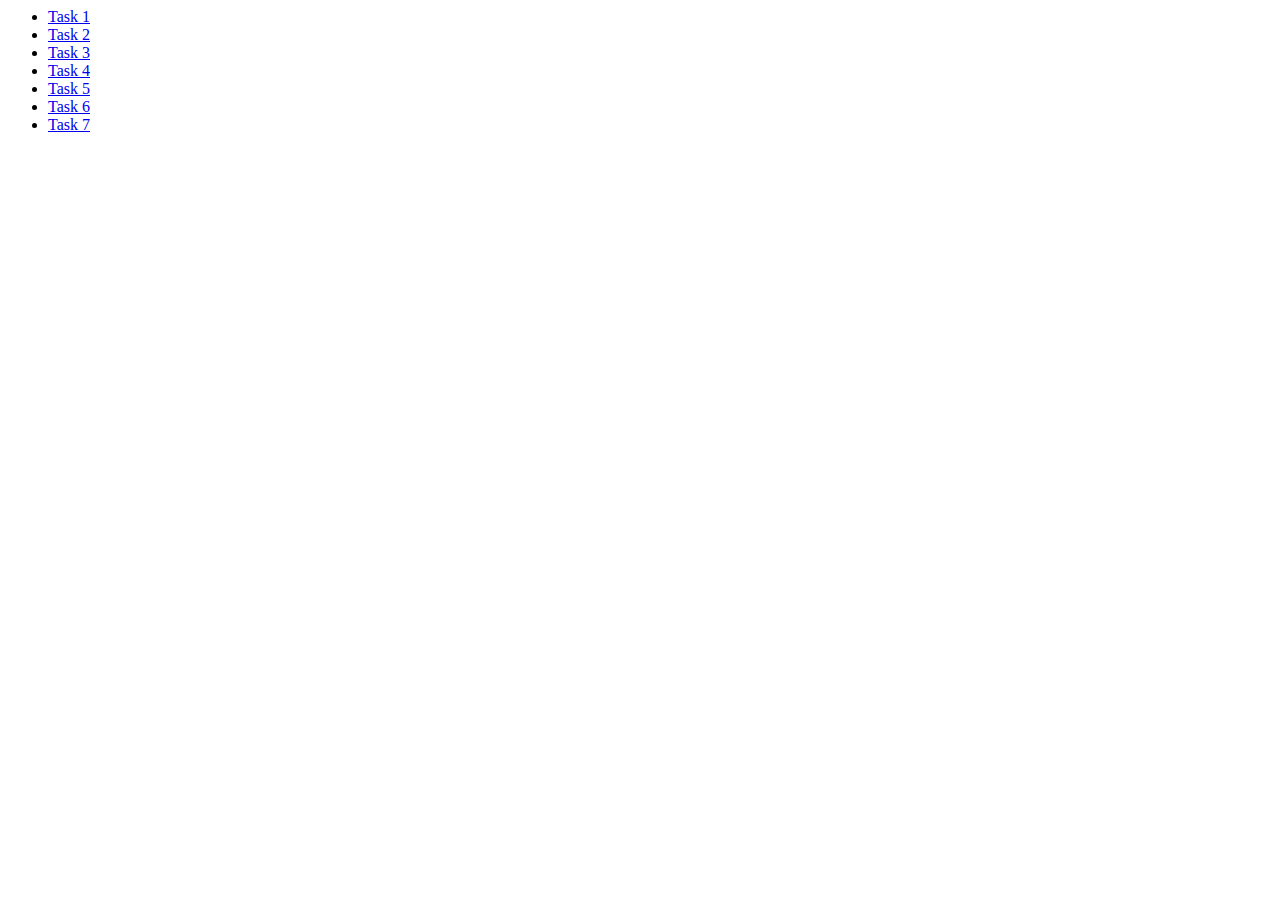
<file: index.html>
<html lang="en">
  <head>
    <meta charset="UTF-8" />
    <meta name="viewport" content="width=device-width, initial-scale=1.0" />
    <title>Homework_7</title>
  </head>
  <body>
    <ul>
      <li>
        <a href="task_1.html">Task 1</a>
      </li>
      <li>
        <a href="task_2.html">Task 2</a>
      </li>
      <li>
        <a href="task_3.html">Task 3</a>
      </li>
      <li>
        <a href="task_4.html">Task 4</a>
      </li>
      <li>
        <a href="task_5.html">Task 5</a>
      </li>
      <li>
        <a href="task_6.html">Task 6</a>
      </li>
      <li>
        <a href="task_7.html">Task 7</a>
      </li>
    </ul>
  </body>
</html>
</file>
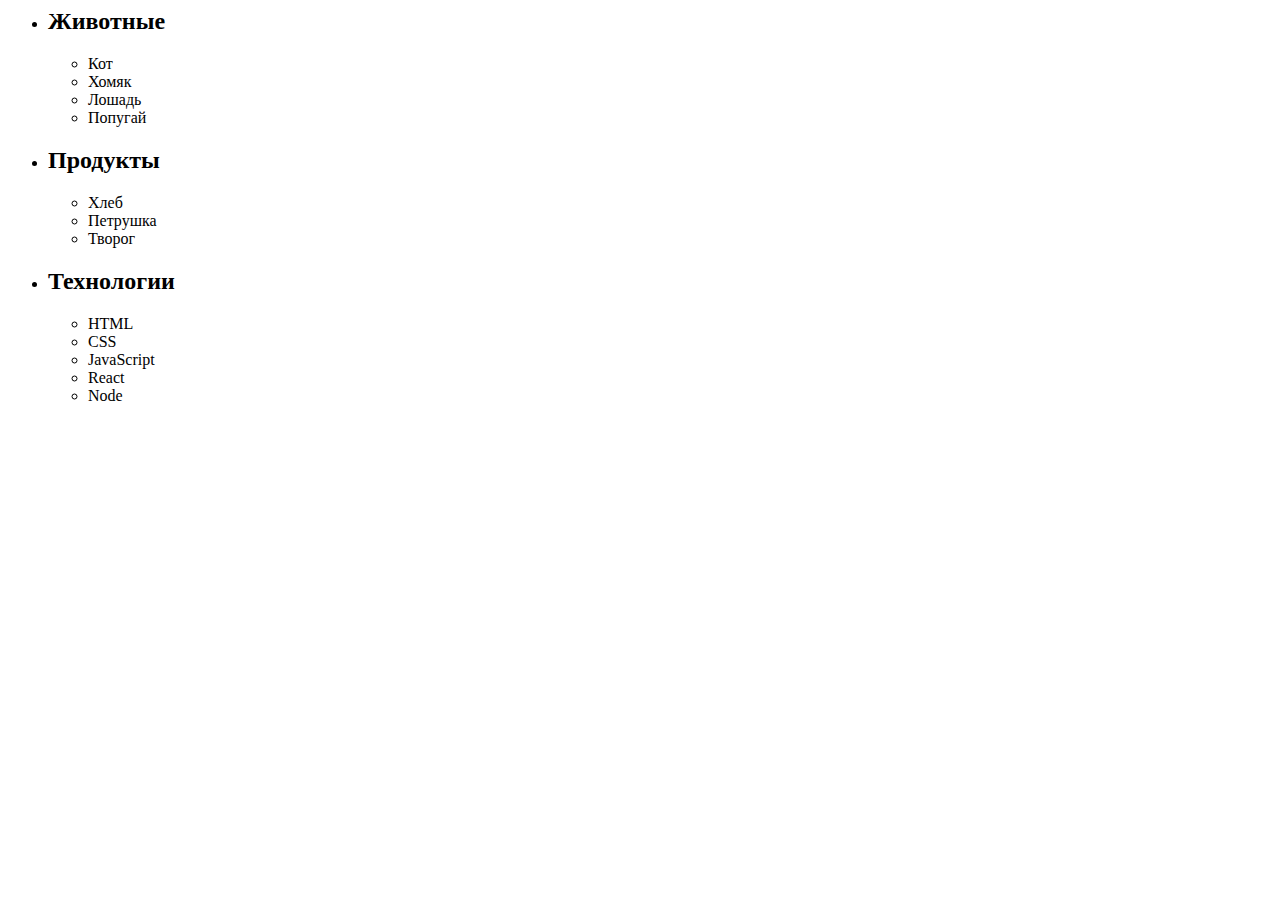
<file: task_1.html>
<html lang="en">
  <head>
    <meta charset="UTF-8" />
    <meta name="viewport" content="width=device-width, initial-scale=1.0" />
    <title>Task_1</title>
  </head>
  <body>
    <ul id="categories">
      <li class="item">
        <h2>Животные</h2>

        <ul>
          <li>Кот</li>
          <li>Хомяк</li>
          <li>Лошадь</li>
          <li>Попугай</li>
        </ul>
      </li>
      <li class="item">
        <h2>Продукты</h2>

        <ul>
          <li>Хлеб</li>
          <li>Петрушка</li>
          <li>Творог</li>
        </ul>
      </li>
      <li class="item">
        <h2>Технологии</h2>

        <ul>
          <li>HTML</li>
          <li>CSS</li>
          <li>JavaScript</li>
          <li>React</li>
          <li>Node</li>
        </ul>
      </li>
    </ul>

    <script src="./js/task_1.js" type="module"></script>
  </body>
</html>
</file>
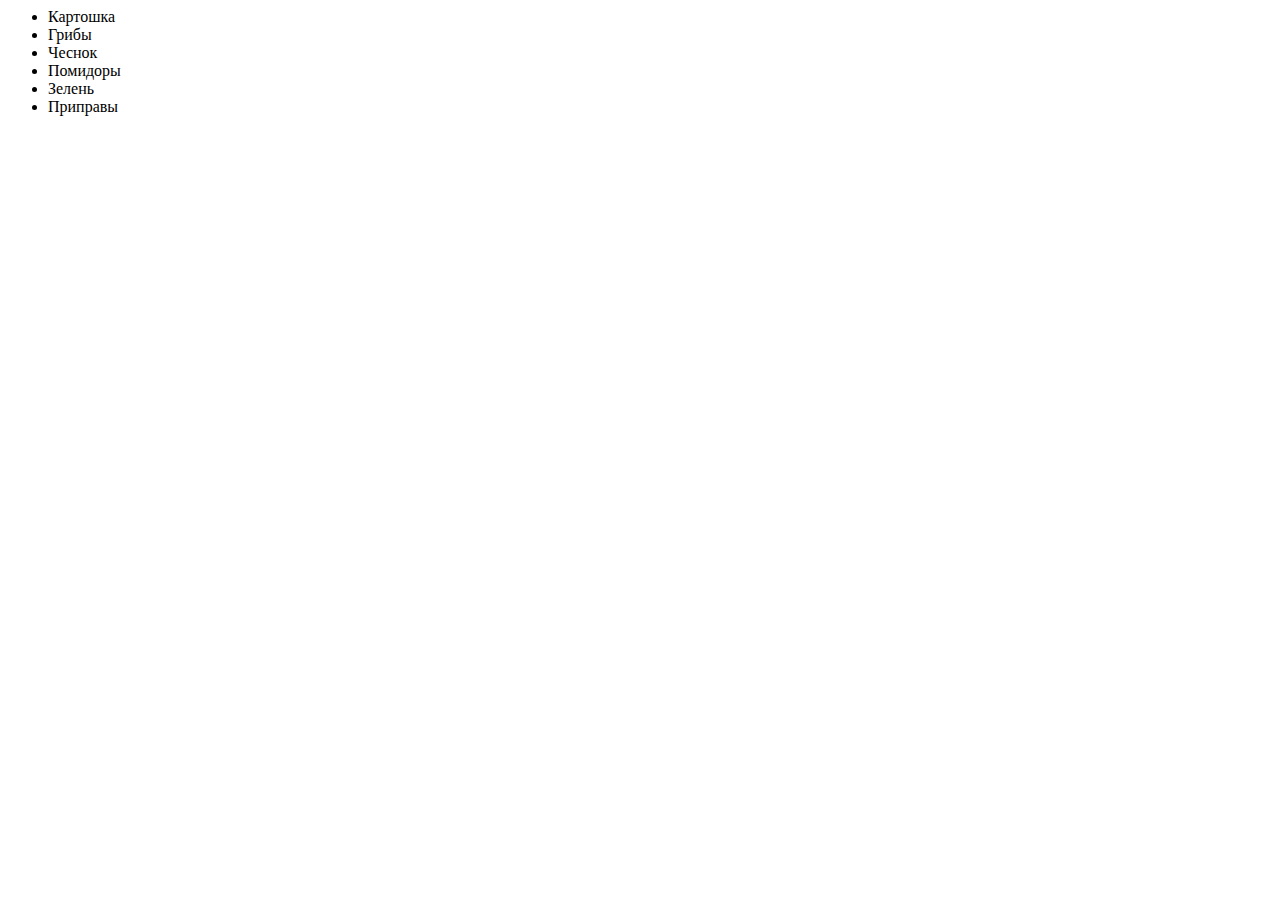
<file: task_2.html>
<html lang="en">
  <head>
    <meta charset="UTF-8" />
    <meta name="viewport" content="width=device-width, initial-scale=1.0" />
    <title>Task_2</title>
  </head>
  <body>
    <ul id="ingredients"></ul>

    <script src="./js/task_2.js" type="module"></script>
  </body>
</html>
</file>
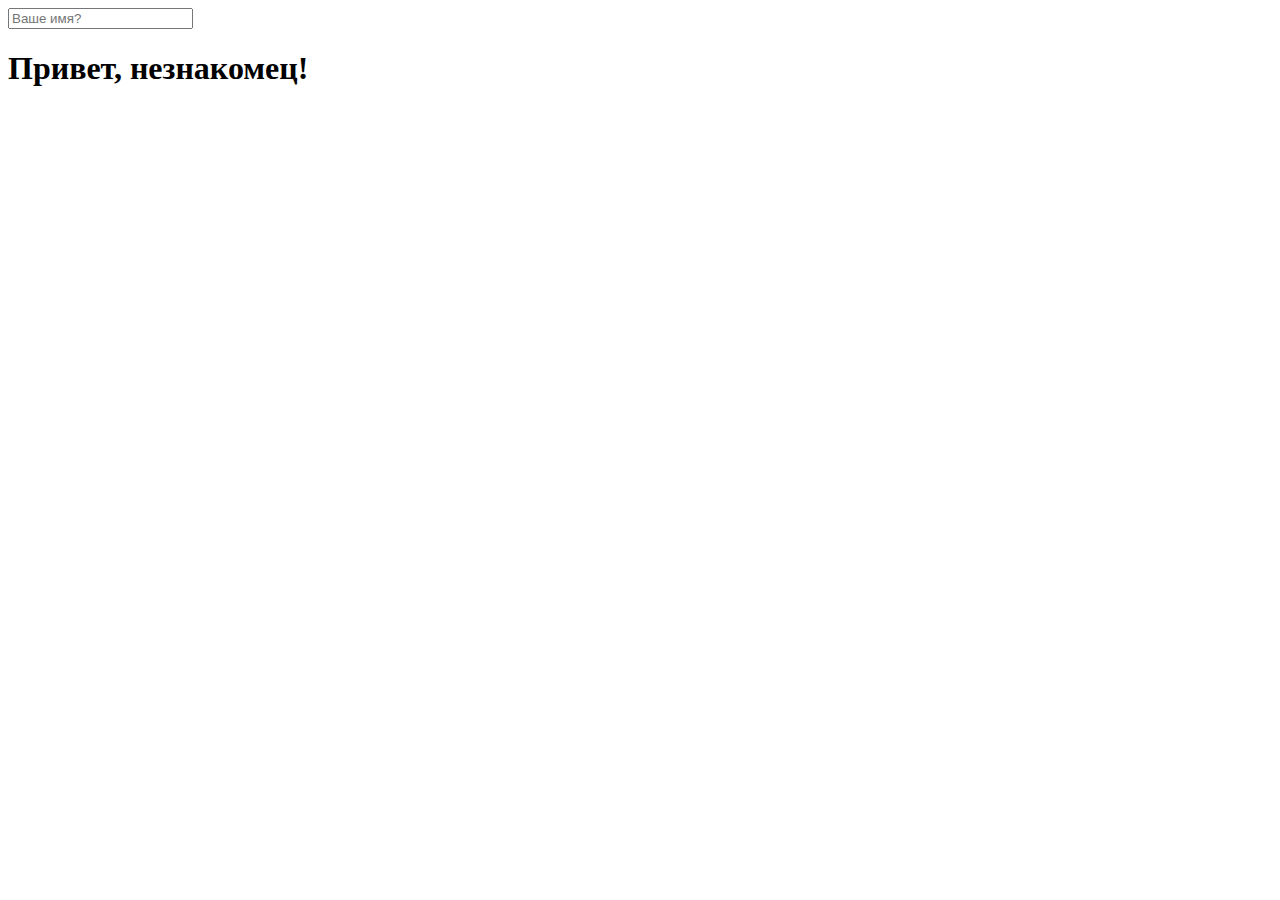
<file: task_5.html>
<html lang="en">
  <head>
    <meta charset="UTF-8" />
    <meta name="viewport" content="width=device-width, initial-scale=1.0" />
    <title>Task_5</title>
  </head>
  <body>
    <input type="text" placeholder="Ваше имя?" id="name-input" />
    <h1>Привет, <span id="name-output">незнакомец</span>!</h1>

    <script src="./js/task_5.js" type="module"></script>
  </body>
</html>
</file>
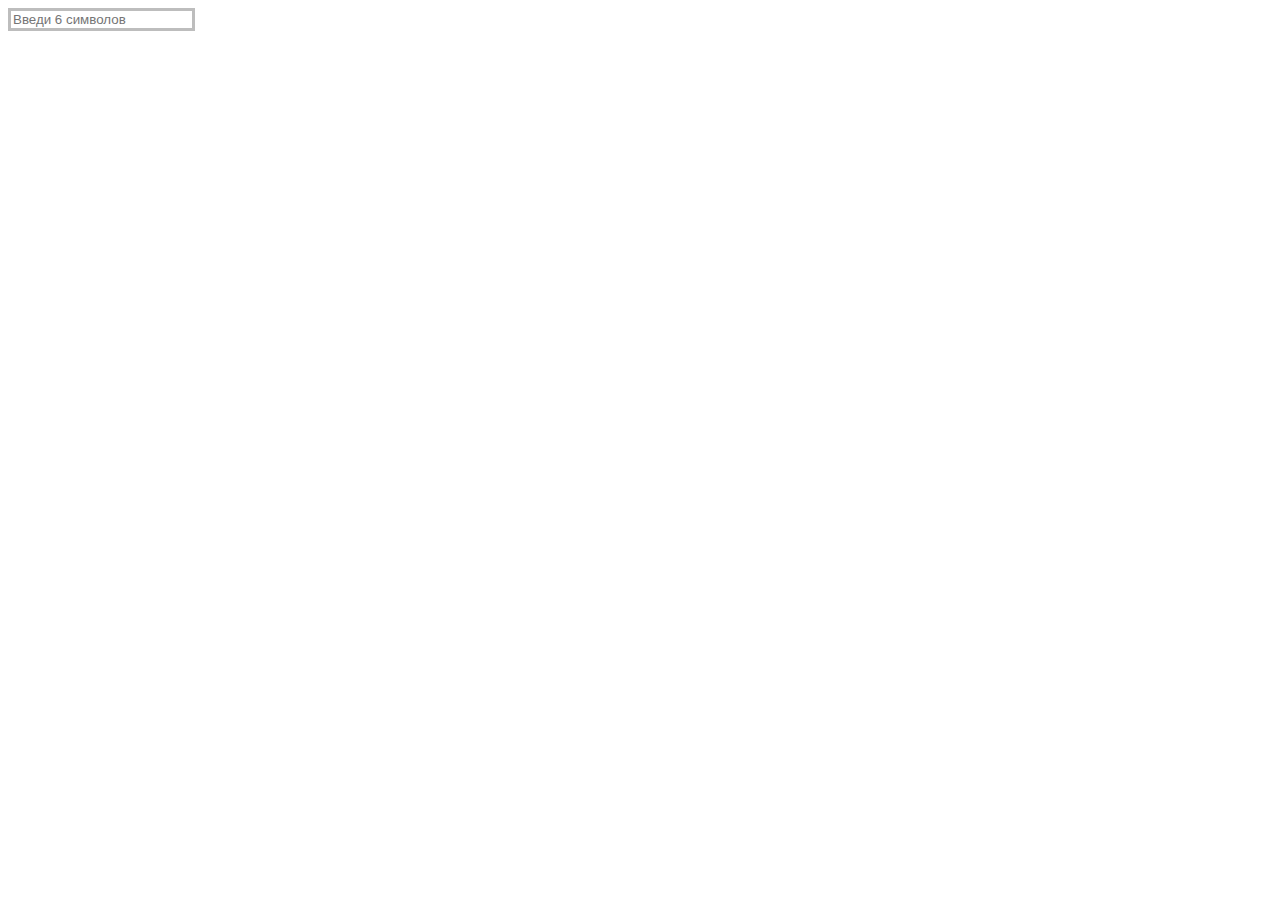
<file: task_6.html>
<html lang="en">
  <head>
    <meta charset="UTF-8" />
    <meta name="viewport" content="width=device-width, initial-scale=1.0" />
    <title>Task_6</title>
    <link rel="stylesheet" href="styles.css" />
  </head>
  <body>
    <input
      type="text"
      id="validation-input"
      data-length="6"
      placeholder="Введи 6 символов"
    />

    <script src="./js/task_6.js" type="module"></script>
  </body>
</html>
</file>
<file: styles.css>
/* Task_6 */
#validation-input {
  border: 3px solid #bdbdbd;
}

#validation-input.valid {
  border-color: #4caf50;
}

#validation-input.invalid {
  border-color: #f44336;
}

/* Task 3 */

.image {
  width: 500px;
  height: 300px;
  margin-right: 10px;
  background-color: gray;
}

.list {
  text-decoration: none;
  display: block;
  padding: 0;
  margin: 0;
}

#gallery {
  display: flex;
  align-items: center;
  justify-content: center;
  margin: 0;
  padding: 0;
}
</file>
